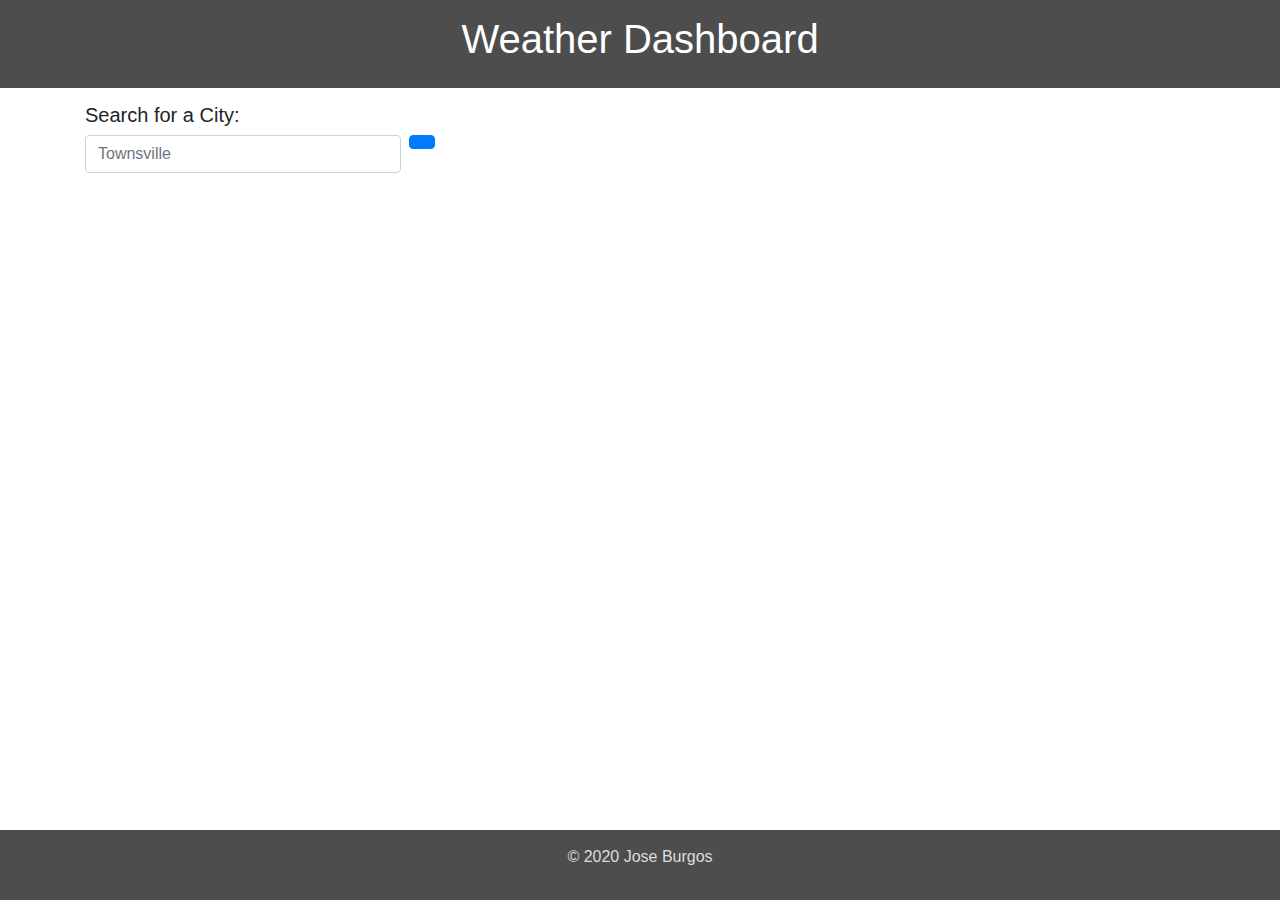
<file: Develop/index.html>
<!DOCTYPE html>
<html lang="en">
<head>
    <meta charset="UTF-8">
    <meta name="viewport" content="width=device-width, initial-scale=1.0">
    <title>Document</title>
    <link
      rel="stylesheet"
      href="https://use.fontawesome.com/releases/v5.8.1/css/all.css"
      integrity="sha384-50oBUHEmvpQ+1lW4y57PTFmhCaXp0ML5d60M1M7uH2+nqUivzIebhndOJK28anvf"
      crossorigin="anonymous"
    />
    <link rel="stylesheet" href="https://stackpath.bootstrapcdn.com/bootstrap/4.3.1/css/bootstrap.min.css"/>
    <link rel="stylesheet" href="style.css"/>

</head>
<body>
    <header>
        <h1>Weather Dashboard</h1>
    </header>

    <!--
        <input type="submit"value="Find" style="float: right" />
        <div style="overflow: hidden; padding-right: .5em;">
            <input type="text" style="width: 100%;" />
        </div>
    -->


    <div class="container">
        <div class="row">
            <div class="col-md-4">
                <form>
                    <label for="cityName" class="h5">Search for a City:</label>
                    <div>
                        <button type="submit" class="btn btn-primary submit"><i class="fa fa-search"></i></button>
                        <div class="form-group" style="overflow: hidden; padding-right: .5em;">
                            <input type="city-name" class="form-control" id="cityName" placeholder="Townsville">
                        </div>
                    </div>
                </form>
                <div class="col-md-11 btnList">

                </div>
            </div>
            <div class="col-md-8">

            </div>
        </div>
    </div>

    <footer>
        <p> &copy; 2020 Jose Burgos </p>
    </footer>

    <script src="https://code.jquery.com/jquery-3.4.1.min.js"></script>
    <script src="script.js"></script>
</body>
</html>
</file>
<file: Develop/style.css>
header{
    background-color: rgb(77, 77, 77);
    text-align: center;
    color: gainsboro;
}

h1{
    color: white;
    padding: 25px;
    padding-top: 15px;
    margin-bottom: 0rem;
}
.container{
    margin-top: 15px;
}
.submit{
    float: right;
}
.cityBtn{
    padding: 5px;
    width: 80%;
}
footer {
    /*


    */
    position: absolute;
    bottom: 0;
    width: 100%;
    padding: 15px;

    clear: both;
    font-family: 'Trebuchet MS', 'Lucida Sans Unicode', 'Lucida Grande', 'Lucida Sans', Arial, sans-serif;
    text-align: center;
    background-color: rgb(77, 77, 77);
    color: gainsboro;
}
</file>
